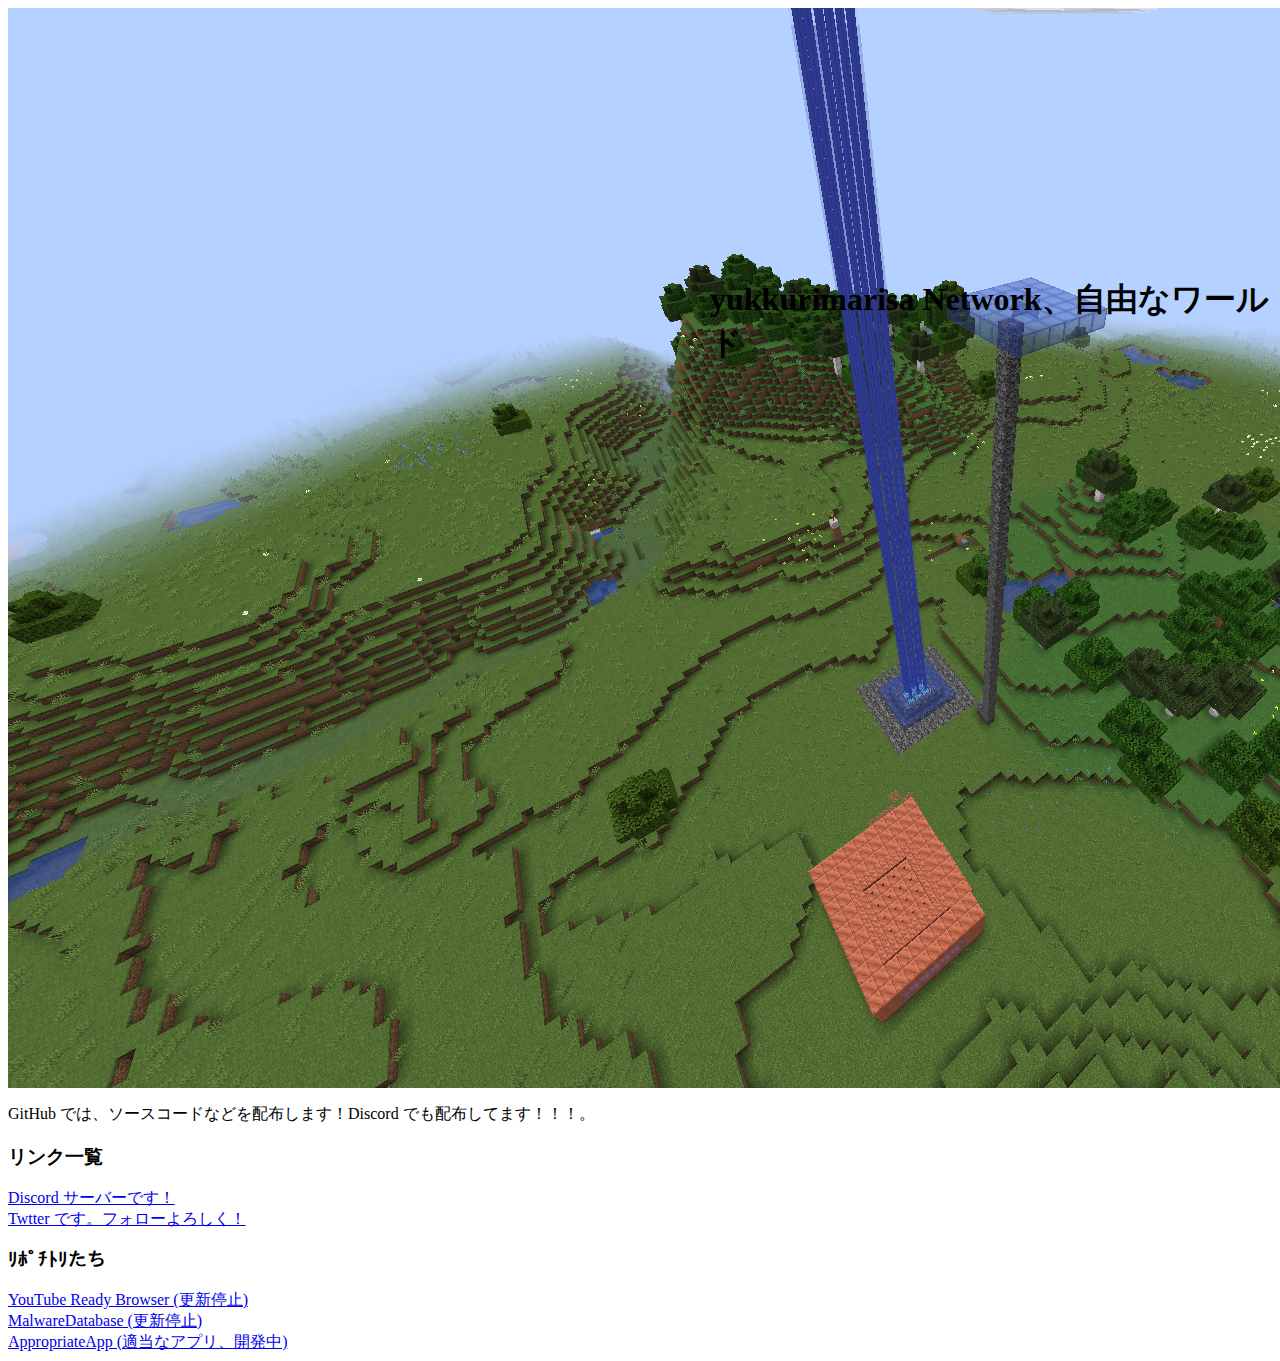
<file: mc.html>
<html>
    <head>  
    <title>yukkurimarisa Network｜yukkurimarisa_ch サイト</title>
    <link rel="stylesheet" href="mc-css.css"> 
        </head>
            <body>
                <div class="box">
                <img src="mc.png" alt="Minecraft Wallpaper">
                <h1>yukkurimarisa Network、自由なワールド</h1>
                <p>GitHub では、ソースコードなどを配布します！Discord でも配布してます！！！。</p>
            </div>
                <h3>リンク一覧</h3>
                <a href="https://discord.gg/SXW7hvZFDM">Discord サーバーです！</a><br>
                <a href="https://twitter.com/WhistlerGamer">Twtter です。フォローよろしく！</a><br>
                <h3>ﾘﾎﾟﾁﾄﾘたち</h3>
                <a href="https://github.com/Marisach/YouTubeReadyBrowser">YouTube Ready Browser (更新停止)</a><br>
                <a href="https://github.com/Marisach/MalwareDatabase">MalwareDatabase (更新停止)</a><br>
                <a href="https://github.com/Marisach/AppropriateApp">AppropriateApp (適当なアプリ、開発中)</a><br>
            
                
                </body>
</html>
</file>
<file: mc-css.css>
html, body {
    font-family: "游ゴシック";
  }
 
.box {  
    position: relative;
}
.box h1 {
      position: absolute;
      top: 249;
      left: 702;
  }
</file>
